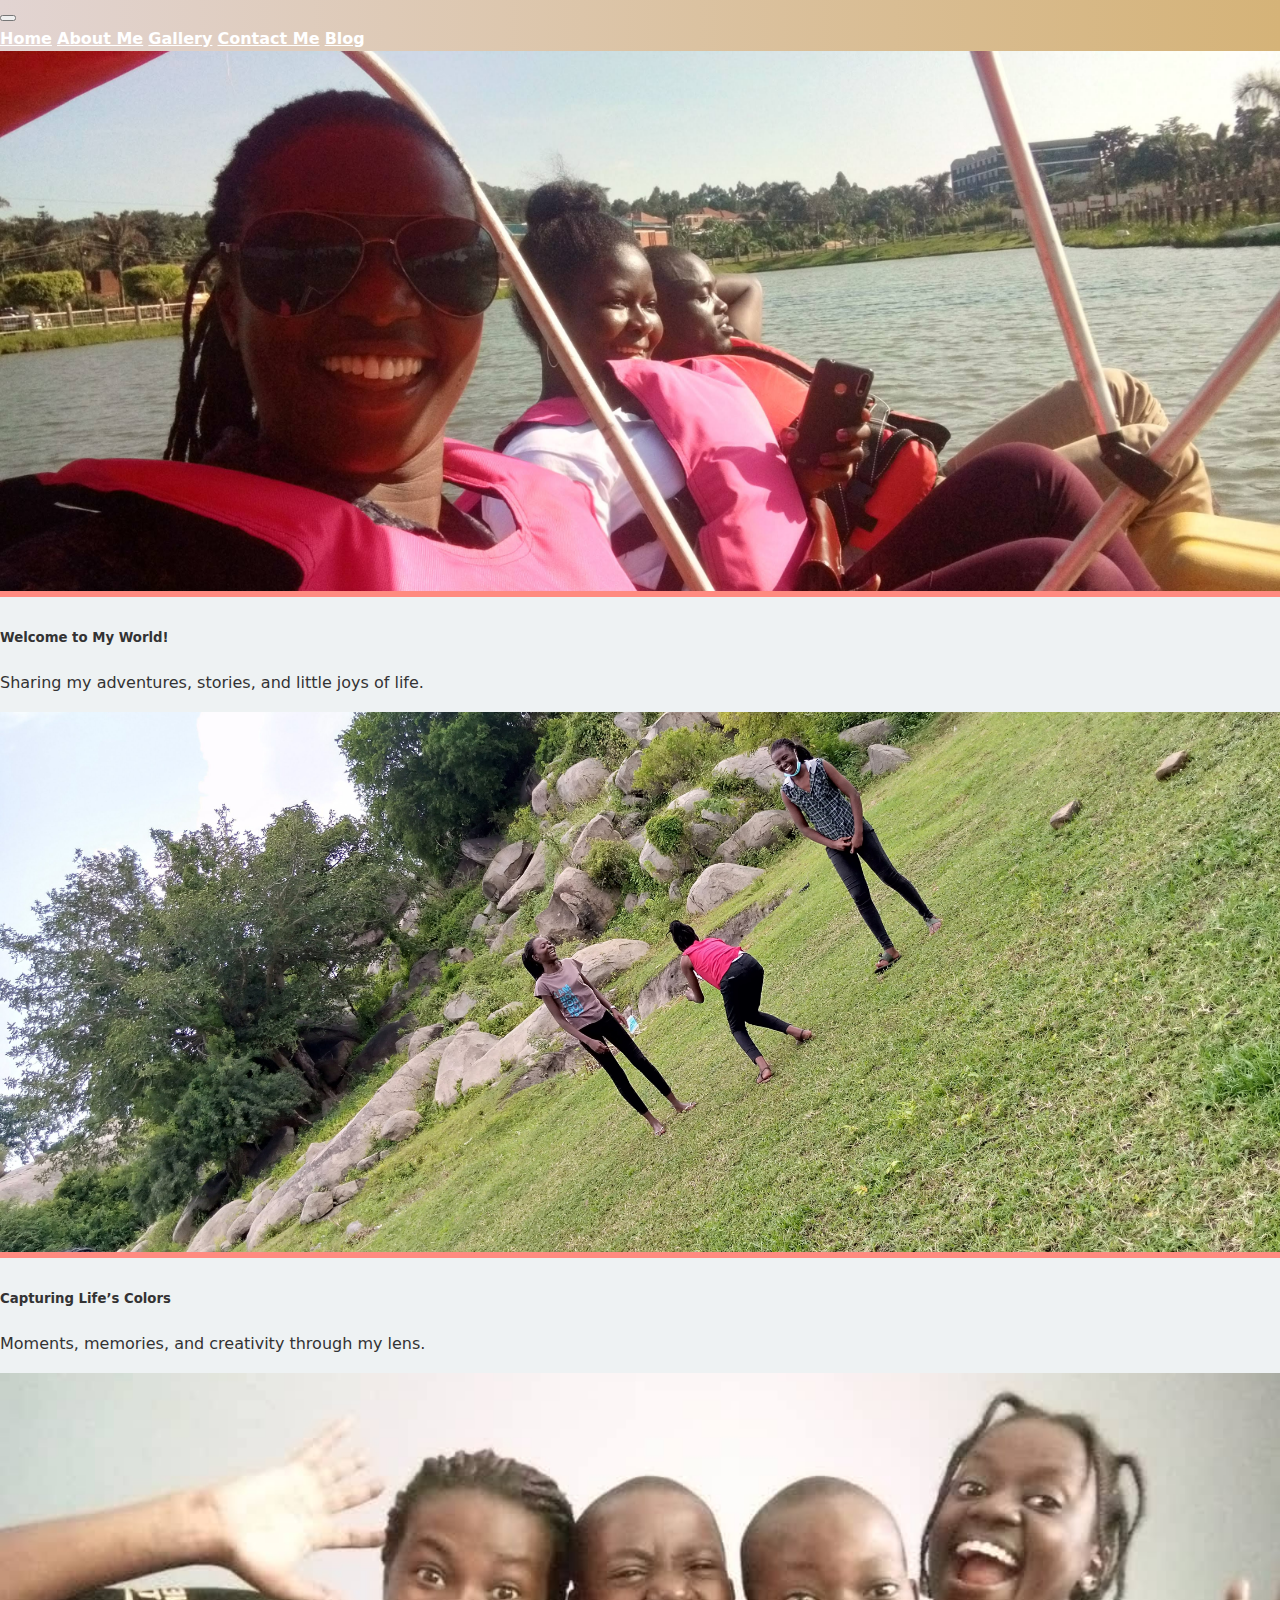
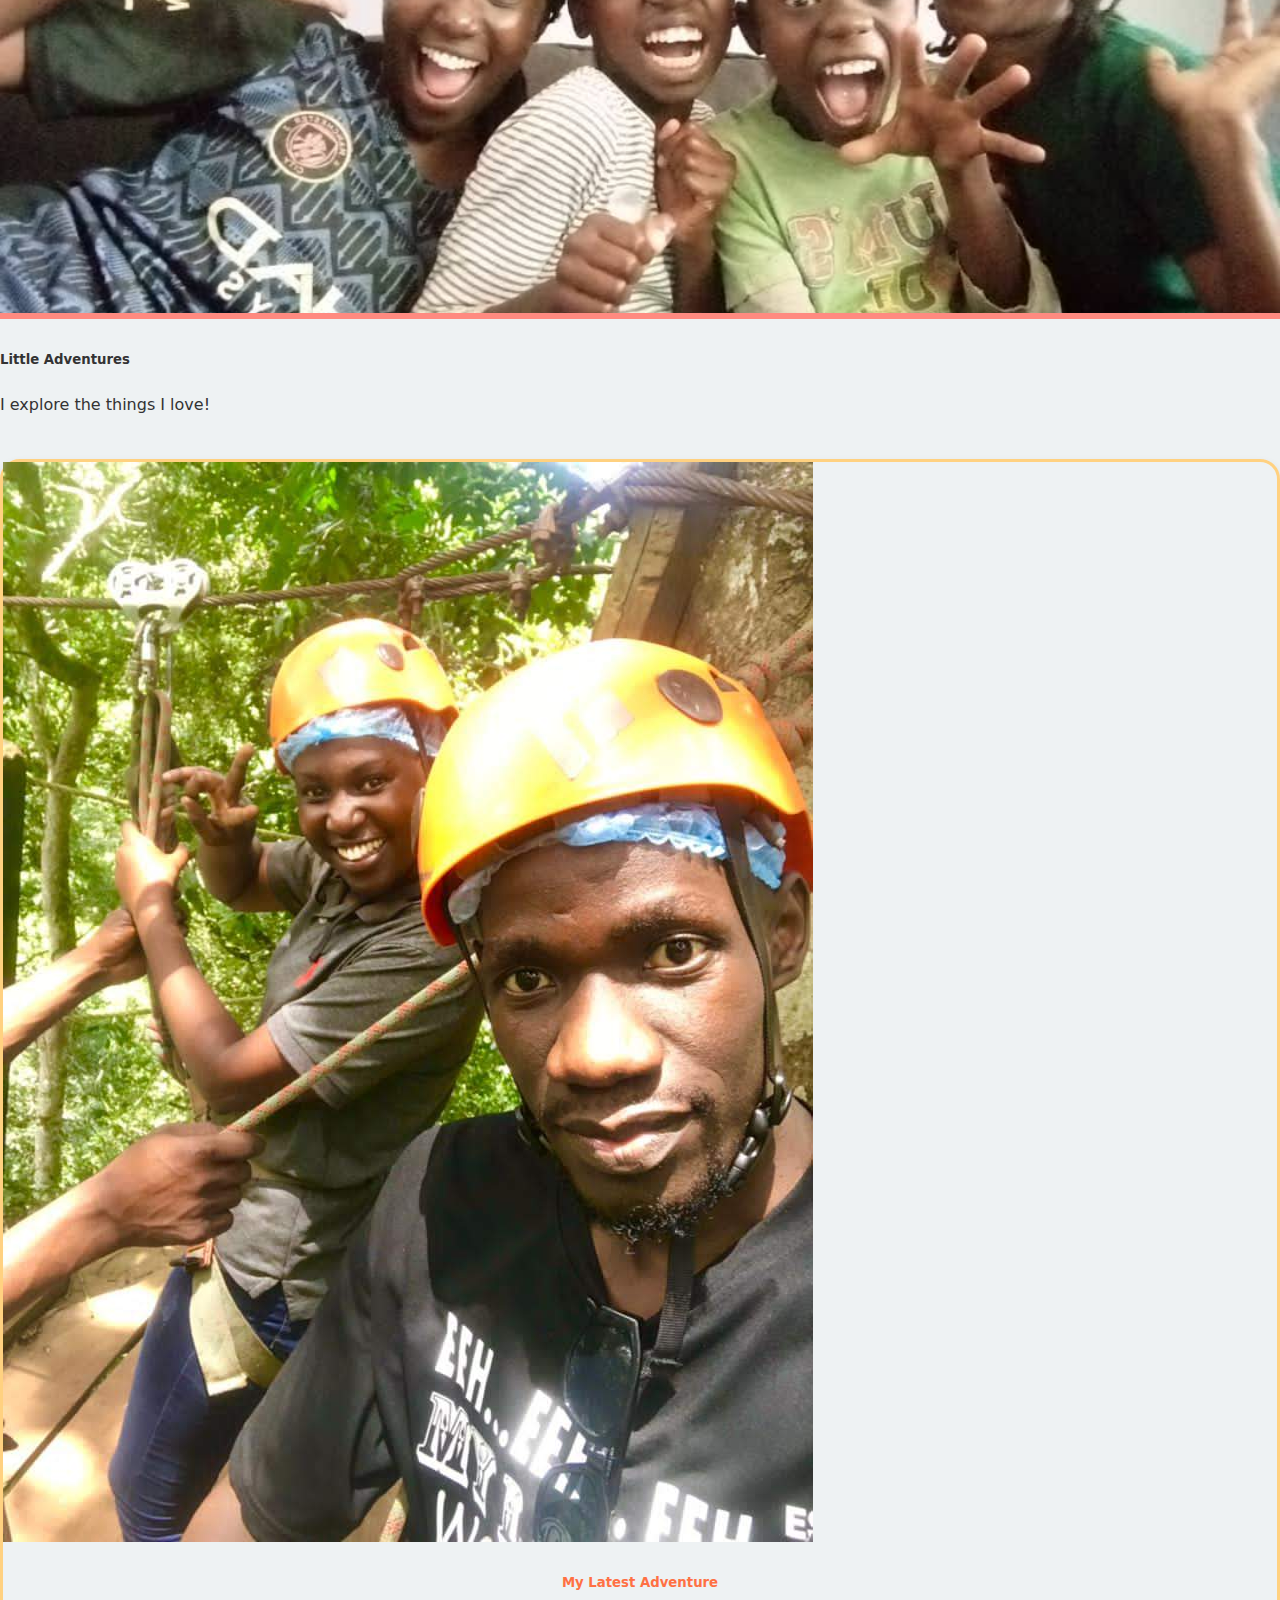
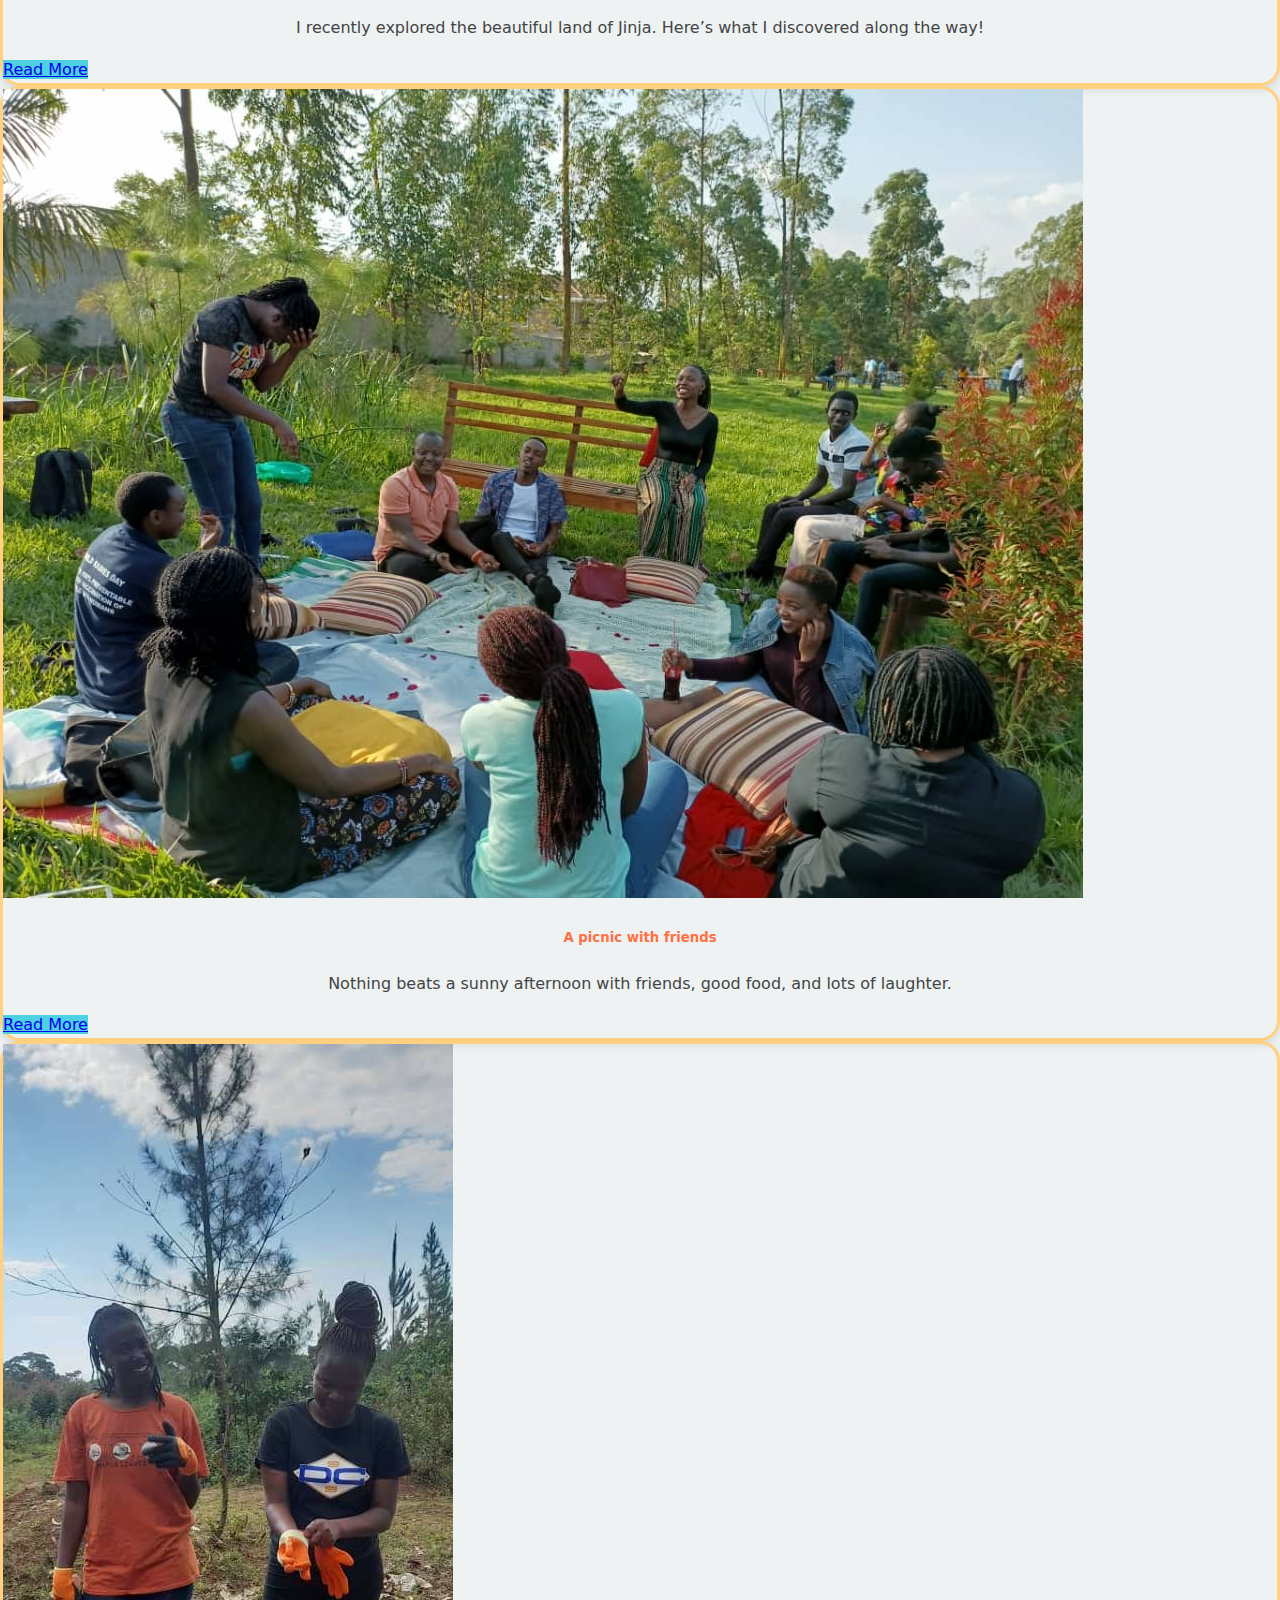
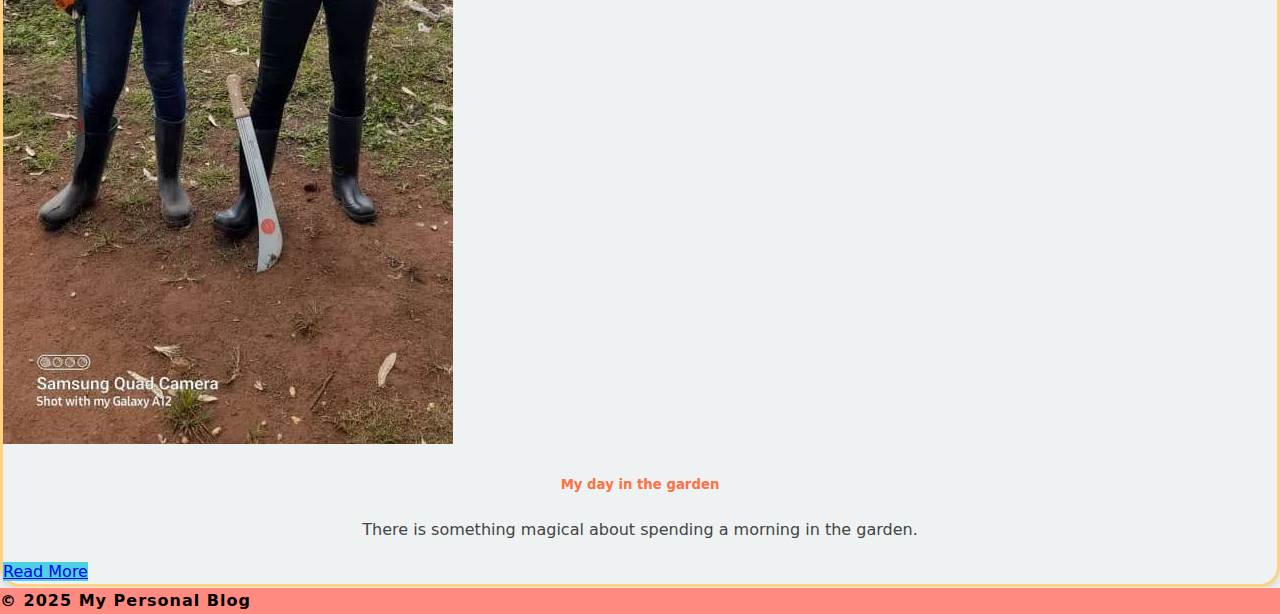
<file: index.html>
<!doctype html>
<html lang="en">
  <head>
    <!-- Required meta tags -->
    <meta charset="utf-8">
    <meta name="viewport" content="width=device-width, initial-scale=1">

    <!-- Bootstrap CSS -->
    <link href="https://cdn.jsdelivr.net/npm/bootstrap@5.0.2/dist/css/bootstrap.min.css" rel="stylesheet" integrity="sha384-EVSTQN3/azprG1Anm3QDgpJLIm9Nao0Yz1ztcQTwFspd3yD65VohhpuuCOmLASjC" crossorigin="anonymous">
    <link rel="stylesheet" href="./style.css">
    <title>My Personal Blog</title>
  </head>
  <body>
    <!-- Nav bar -->
    <nav class="navbar navbar-expand-lg navbar-light bg-light">
      <div class="container-fluid">
        <button class="navbar-toggler" type="button" data-bs-toggle="collapse" data-bs-target="#navbarNavAltMarkup" aria-controls="navbarNavAltMarkup" aria-expanded="false" aria-label="Toggle navigation">
          <span class="navbar-toggler-icon"></span>
        </button>
        <div class="collapse navbar-collapse" id="navbarNavAltMarkup">
          <div class="navbar-nav">
            <a class="nav-link active" aria-current="page" href="./index.html">Home</a>
            <a class="nav-link" href="./about.html">About Me</a>
            <a class="nav-link" href="./gallery.html">Gallery</a>
            <a class="nav-link" href="./contact.html">Contact Me</a>
            <a class="nav-link" href="./blog.html">Blog</a>
          </div>
        </div>
      </div>
    </nav>

    <!-- Carousel -->
    <div id="carouselExampleSlidesOnly" class="carousel slide" data-bs-ride="carousel">
      <div class="carousel-inner">
        <div class="carousel-item active">
          <img src="./Images/Travel adevnture.jpg" class="d-block w-100" alt="Travel Adventure">
          <div class="carousel-caption d-none d-md-block">
            <h5>Welcome to My World!</h5>
            <p>Sharing my adventures, stories, and little joys of life.</p>
          </div>
        </div>
        <div class="carousel-item">
          <img src="./Images/lifes colours.jpg" class="d-block w-100" alt="Photography Fun">
          <div class="carousel-caption d-none d-md-block">
            <h5>Capturing Life’s Colors</h5>
            <p>Moments, memories, and creativity through my lens.</p>
          </div>
        </div>
        <div class="carousel-item">
          <img src="./Images/image-2.jpg" class="d-block w-100" alt="My Hobbies">
          <div class="carousel-caption d-none d-md-block">
            <h5>Little Adventures</h5>
            <p>I explore the things I love!</p>
          </div>
        </div>
      </div>
    </div>

    <br>

    <!-- Cards -->
    <div class="container my-4">
      <div class="row g-4">
        <div class="col-md-4">
          <div class="card">
            <img src="./Images/travel adventure (2).jpg" class="card-img-top" alt="Latest Blog Post">
            <div class="card-body">
              <h5 class="card-title">My Latest Adventure</h5>
              <p class="card-text">I recently explored the beautiful land of Jinja. Here’s what I discovered along the way!</p>
              <a href="./blog.html" class="btn btn-primary">Read More</a>
            </div>
          </div>
        </div>

        <div class="col-md-4">
          <div class="card">
            <img src="./Images/picnic.jpg" class="card-img-top" alt="Picnic">
            <div class="card-body">
              <h5 class="card-title">A picnic with friends</h5>
              <p class="card-text">Nothing beats a sunny afternoon with friends, good food, and lots of laughter.</p>
              <a href="./blog.html" class="btn btn-primary">Read More</a>
            </div>
          </div>
        </div>

        <div class="col-md-4">
          <div class="card">
            <img src="./Images/garden work.jpg" class="card-img-top" alt="Garden work>
            <div class="card-body">
              <h5 class="card-title">My day in the garden</h5>
              <p class="card-text">There is something magical about spending a morning in the garden.</p>
              <a href="./blog.html" class="btn btn-primary">Read More</a>
            </div>
          </div>
        </div>
      </div>
    </div>

    <!-- Footer -->
    <footer class="bg-light py-4">
      <div class="container text-center">
        <p class="mb-0" style="color: black;">&copy; 2025 My Personal Blog</p>
      </div>
    </footer>

    <!-- Bootstrap Bundle with Popper -->
    <script src="https://cdn.jsdelivr.net/npm/bootstrap@5.0.2/dist/js/bootstrap.bundle.min.js" integrity="sha384-MrcW6ZMFYlzcLA8Nl+NtUVF0sA7MsXsP1UyJoMp4YLEuNSfAP+JcXn/tWtIaxVXM" crossorigin="anonymous"></script>
  </body>
</html>
</file>
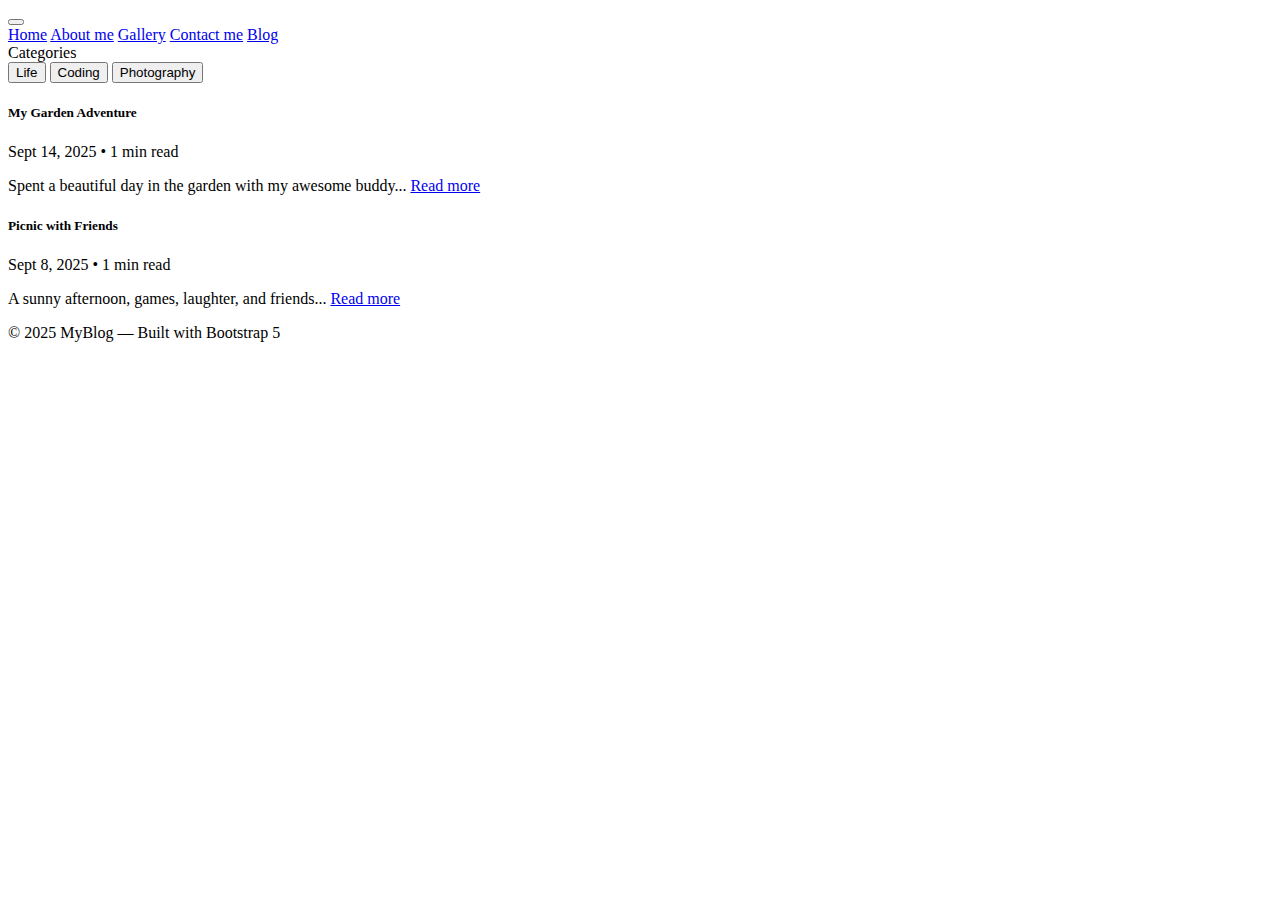
<file: blog.html>
<!doctype html>
<html lang="en">

<head>
    <!-- Required meta tags -->
    <meta charset="utf-8">
    <meta name="viewport" content="width=device-width, initial-scale=1">

    <!-- Bootstrap CSS -->
    <link href="https://cdn.jsdelivr.net/npm/bootstrap@5.0.2/dist/css/bootstrap.min.css" rel="stylesheet"
        integrity="sha384-EVSTQN3/azprG1Anm3QDgpJLIm9Nao0Yz1ztcQTwFspd3yD65VohhpuuCOmLASjC" crossorigin="anonymous">
    <link rel="stlesheet" href="./style.css" <title>
    </title>
</head>

<body>
    <!--nav bar -->
    <nav class="navbar navbar-expand-lg navbar-light bg-light">
        <div class="container-fluid">
            <button class="navbar-toggler" type="button" data-bs-toggle="collapse" data-bs-target="#navbarNavAltMarkup"
                aria-controls="navbarNavAltMarkup" aria-expanded="false" aria-label="Toggle navigation">
                <span class="navbar-toggler-icon"></span>
            </button>
            <div class="collapse navbar-collapse" id="navbarNavAltMarkup">
                <div class="navbar-nav">
                    <a class="nav-link active" aria-current="page" href="./index.html">Home</a>
                    <a class="nav-link" href="./about.html">About me</a>
                    <a class="nav-link" href="./gallery.html">Gallery</a>
                    <a class="nav-link" href="./contact.html">Contact me</a>
                    <a class="nav-link" href="./blog.html" tabindex="-1" aria-disabled="true">Blog</a>
                </div>
            </div>
        </div>
    </nav>
    <div class="container py-5">
        <div class="row">
            <!--categories-->
            <div class="card mb-4">
                <div class="card-header">Categories</div>
                <div class="card-body">
                    <div class="btn-group" role="group" aria-label="Categories">
                        <button type="button" class="btn btn-outline-primary">Life</button>
                        <button type="button" class="btn btn-outline-primary">Coding</button>
                        <button type="button" class="btn btn-outline-primary">Photography</button>
                    </div>
                </div>
            </div>
            <!--Posts-->
            <div class="row">
                <!-- Post 1 -->
                <div class="col-md-4 mb-4">
                    <div class="card">
                        <div class="card-body">
                            <h5 class="card-title">My Garden Adventure</h5>
                            <p class="text-muted">Sept 14, 2025 • 1 min read</p>
                            <p>Spent a beautiful day in the garden with my awesome buddy... <a href="post.html">Read
                                    more</a></p>
                        </div>
                    </div>
                </div>

                <!-- Post 2 -->
                <div class="col-md-4 mb-4">
                    <div class="card">
                        <div class="card-body">
                            <h5 class="card-title">Picnic with Friends</h5>
                            <p class="text-muted">Sept 8, 2025 • 1 min read</p>
                            <p>A sunny afternoon, games, laughter, and friends... <a href="post2.html">Read more</a></p>
                        </div>
                    </div>
                </div>


                <!--footer-->
                <footer class="bg-light py-4">
                    <div class="container text-center">
                        <p class="mb-0">&copy; 2025 MyBlog — Built with Bootstrap 5</p>
                    </div>
                </footer>

                <!-- Option 1: Bootstrap Bundle with Popper -->
                <script src="https://cdn.jsdelivr.net/npm/bootstrap@5.0.2/dist/js/bootstrap.bundle.min.js"
                    integrity="sha384-MrcW6ZMFYlzcLA8Nl+NtUVF0sA7MsXsP1UyJoMp4YLEuNSfAP+JcXn/tWtIaxVXM"
                    crossorigin="anonymous"></script>


</body>

</html>
</file>
<file: style.css>
/*INDEX FILE STYLING */
body {
  background-color: beige           
  font-family: 'Comic Sans MS', sans-serif;
  color: #333;
  margin: 0;
  padding: 0;
}

/* Navbar*/
.navbar {
  background: linear-gradient(90deg, #e2d4d2, #d5b378); 
}
.navbar-nav .nav-link {
  color: #fff;
  font-weight: bold;
  transition: color 0.3s;
}
.navbar-nav .nav-link:hover {
  color: green;       }

/* Carousel */
.carousel img {
  height: 400px;
  object-fit: cover;               
  border-bottom: 6px solid #ff8a80;

}
.carousel-inner img {
    width: 100%;
    height: 500px; /* adjust height as needed */
    object-fit: cover
}

/*  Cards Section */
.container .card {
  border: 3px solid #ffd180;
  border-radius: 20px;
  box-shadow: 0 4px 8px rgba(0,0,0,0.1);
  transition: transform 0.3s, box-shadow 0.3s;
  padding:20px, 10px
}
.container .card:hover {
  transform: translateY(-5px);
  box-shadow: 0 8px 16px rgba(0,0,0,0.2);
}
.card-title {
  color: #ff7043;                
  font-weight: bold;
  text-align: center;
}
.card-text {
  color: #444;
  text-align: center;
}
.card .btn-primary {
  background-color: #4dd0e1;      
  border: none;
}
.card .btn-primary:hover {
  background-color: #26c6da;
}

/* Footer  */
footer {
  background: #ff8a80;
  color: white;
  font-weight: bold;
  letter-spacing: 1px;
}
footer p {
  margin: 0;
}

/* GALLERY STYLING */
body {
  font-family: system-ui, -apple-system, "Segoe UI", Roboto, "Helvetica Neue", Arial;
  line-height: 1.6;
}

/* Make carousel images nicely cropped */
.carousel .carousel-item img {
  height: 60vh;
  object-fit: cover;
}

/* Gallery thumbnails */
.gallery-img {
  height: 220px;
  object-fit: cover;
  width: 100%;
  border-radius: 6px;
}

/* Footer style */
footer {
  border-top: 1px solid #e9ecef;
}

/* small responsive utility */
@media (max-width: 576px) {
  .carousel .carousel-item img { height: 40vh; }
}
/*CONTACT FORM STYLING */
.contact-form {
  max-width: 500px;          
  background-color: #f9f9f9; 
  border: 1px solid #ddd;    
}

/* Make labels a bit bolder */
.contact-form .form-label {
  font-weight: 600;
  color: #333;
}

/* Add spacing between form and page edges */
body {
  background: #eef2f3;       
}

/* Style the submit button a little more */
.contact-form .btn-primary {
  background-color: #007bff;
  border: none;
  font-weight: 600;
  transition: background 0.3s ease;
}

.contact-form .btn-primary:hover {
  background-color: #0056b3; 
}
</file>
